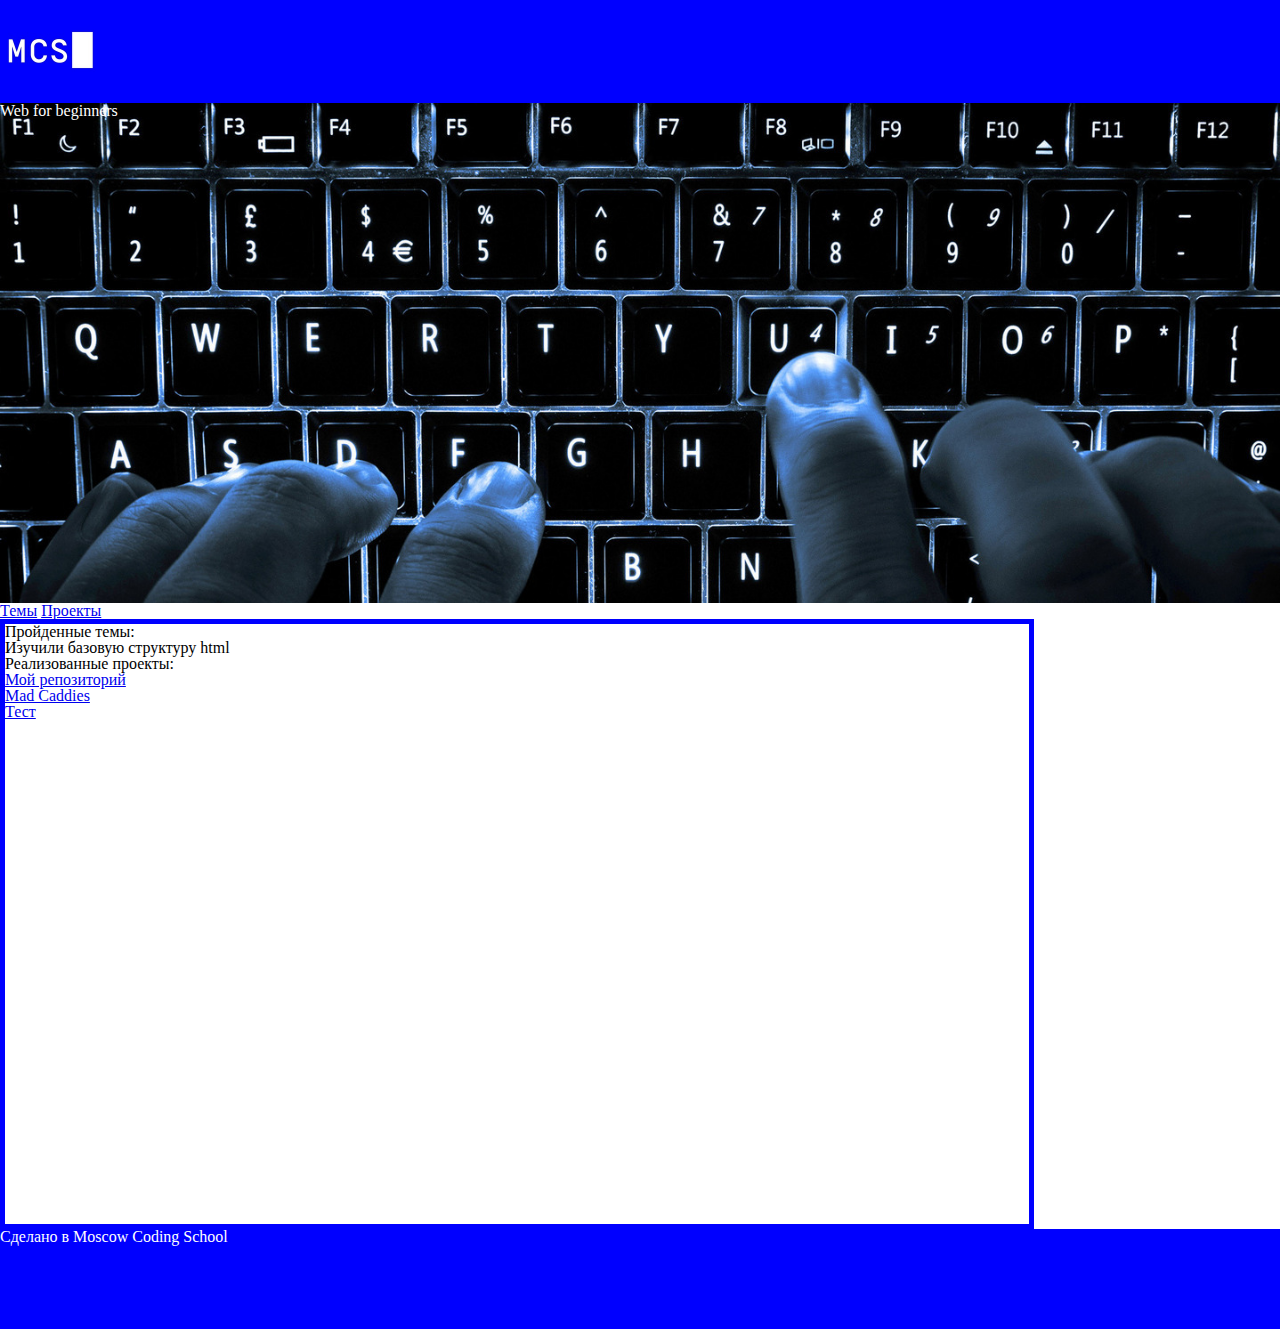
<file: day2/hometask/index.html>
<!DOCTYPE html>
<!-- В ЭТОМ ФАЙЛЕ ПЕРЕСТАЮ ПИСАТЬ КОД, ЭТО ОСНОВНОЙ ФАЙЛ КУРСА, КОПИРУЮ В КОРЕНЬ И ПРОДОЛЖАЮ ТАМ -->
<html lang="ru">
	<head>
		<title>Навигатор по курсу веб-разработка для новичков</title>
		<meta charset="utf-8">
		<meta keywords="навигатор">
		<link rel="stylesheet" type="text/css" href="style.css">
	</head>
	<body>
		<div class="page">
			<!-- Главный хэдер -->
			<header class="mainHeader">
				<div class="logo">
					<img class="logo-image" src="logo.jpg" alt="logo">
				</div>
				<div class="courseName">
					<h1>Web for beginners</h1>
				</div>
				<nav class="mainMenu">
					<a href="#themesHeader">Темы</a>
					<a href="#projectsHeader">Проекты</a>
				</nav>
			</header>
			<main class="hero">
				<section class="content">
					<div class="levelCard themes">
						<h2 id="themesHeader">Пройденные темы:</h2>
						<ol>
							<li>Изучили базовую структуру html</li>
						</ol>
					</div>
					<div class="levelCard projects">
						<h2 id="projectsHeader">Реализованные проекты:</h2>
						<ul>
							<li><a id="externalGit" href="https://github.com/SebasTeean/web_for_beginners" target="_blank">Мой репозиторий</a></li>
							<li><a href="day1/hometask/index.html">Mad Caddies</a></li>
							<li><a href="hi.html">Тест</a></li>
						</ul>
					</div>
				</section>
			</main>
			<footer class="mainFooter">
				<div class="copyright">
					<p>Сделано в Moscow Coding School</p>
				</div>
			</footer>
		</div>
	</body>
</html>
</file>
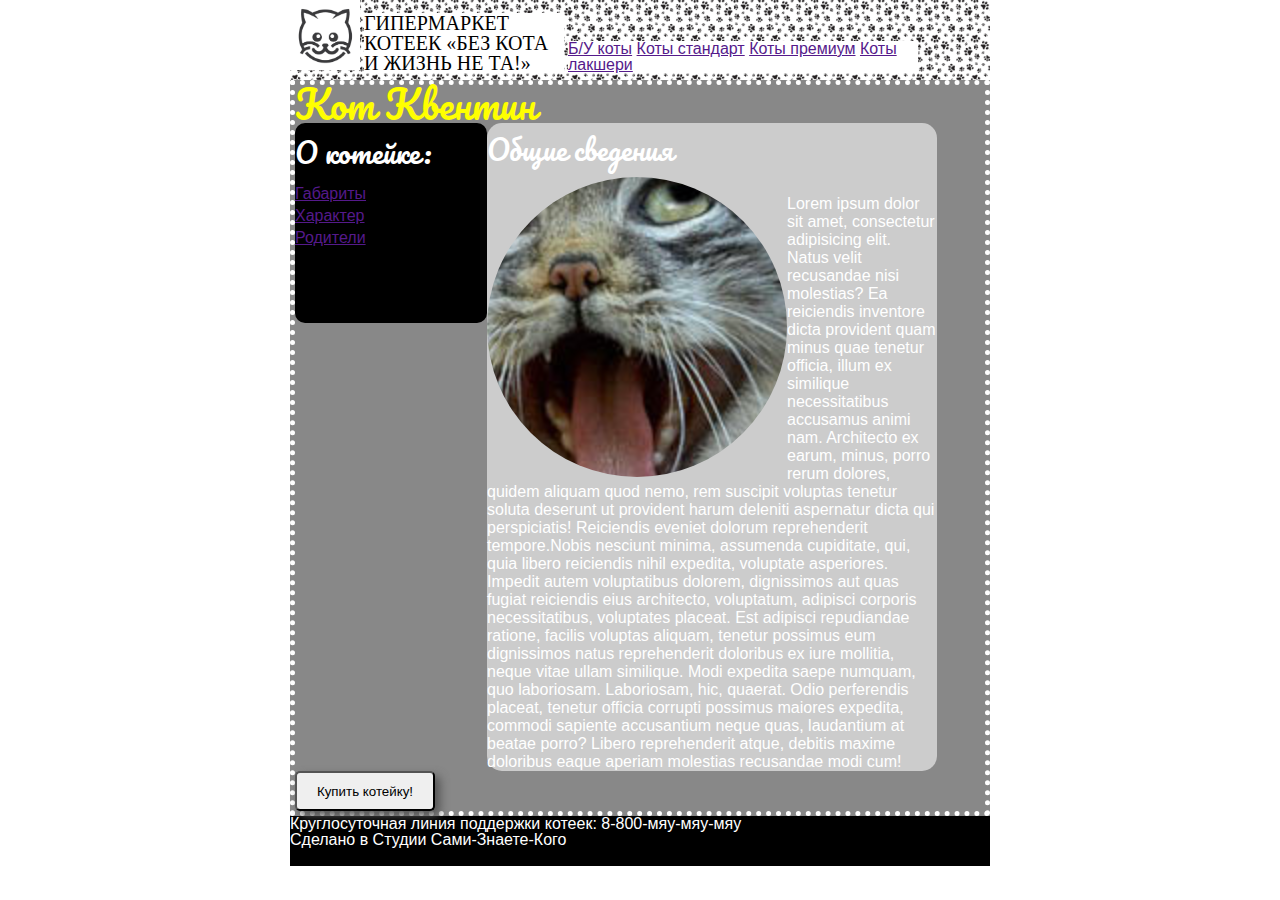
<file: day4/hometask/index.html>
<!DOCTYPE html>
<html lang="ru">
	<head>
		<title>Купи кота!!</title>
		<meta charset="utf-8">
		<meta keywords="навигатор">
		<link rel="stylesheet" type="text/css" href="css/style.css">
	</head>

	<body>

		<div class="page">


			<!-- ШАПКА -->

			<header class="mainHeader">

				<div class="storeLogo">
					<img class="logo-image" src="img/store_logo.png" alt="logo">
				</div>

				<div class="storeName">Гипермаркет котеек «Без кота и жизнь не та!»</div>

				<nav class="storeNav">
					<a href="">Б/У коты</a>
					<a href="">Коты стандарт</a>
					<a href="">Коты премиум</a>
					<a href="">Коты лакшери</a>
				</nav>

				<div class="headerBack"></div>

			</header>


			<!-- КОНТЕНТ -->

			<main class="catHero">

				<section class="content">

					<h1 id="catName">Кот Квентин</h1>

					<div class="leftContent">

						<br> <!-- ??? Плохо так делать отступ? -->
						<!-- да, плохо, но пока сойдет-->

						<h2>О котейке:</h2>

						<br> <!-- ??? Плохо так делать отступ? -->

						<nav class=catNav>
							<a href="">Габариты</a>
							<a href="">Характер</a>
							<a href="">Родители</a>
						</nav>
					</div>

					<div class="rightContent">

						<br> <!-- ??? Плохо так делать отступ? -->

						<h2 id="catInfo">Общие сведения</h2>

						<br> 

						<div class="catImg"></div>

						<br> 

						<div class="catDescriptor">Lorem ipsum dolor sit amet, consectetur adipisicing elit. Natus velit recusandae nisi molestias? Ea reiciendis inventore dicta provident quam minus quae tenetur officia, illum ex similique necessitatibus accusamus animi nam. Architecto ex earum, minus, porro rerum dolores, quidem aliquam quod nemo, rem suscipit voluptas tenetur soluta deserunt ut provident harum deleniti aspernatur dicta qui perspiciatis! Reiciendis eveniet dolorum reprehenderit tempore.Nobis nesciunt minima, assumenda cupiditate, qui, quia libero reiciendis nihil expedita, voluptate asperiores. Impedit autem voluptatibus dolorem, dignissimos aut quas fugiat reiciendis eius architecto, voluptatum, adipisci corporis necessitatibus, voluptates placeat. Est adipisci repudiandae ratione, facilis voluptas aliquam, tenetur possimus eum dignissimos natus reprehenderit doloribus ex iure mollitia, neque vitae ullam similique. Modi expedita saepe numquam, quo laboriosam. Laboriosam, hic, quaerat. Odio perferendis placeat, tenetur officia corrupti possimus maiores expedita, commodi sapiente accusantium neque quas, laudantium at beatae porro? Libero reprehenderit atque, debitis maxime doloribus eaque aperiam molestias recusandae modi cum!</div>

					</div>

					<div class="clear"></div> <!-- Зачищаем обтекание текстом кота -->

					<button class="buy">Купить котейку!</button>

				</section>

			</main>


			<!-- Футер -->

			<footer class="Footer">

				<div class="tel">
					<p> Круглосуточная линия поддержки котеек: 8-800-мяу-мяу-мяу</p>
				</div>

				<div class="copyright">
					<p>Сделано в Студии Сами-Знаете-Кого</p>
				</div>

			</footer>



		</div>

	</body>

</html>
</file>
<file: day2/hometask/style.css>
@import url(reset_minified.css);

.logo {
	background-color: blue;
}

.logo-image {
	height: 100px;
}

.courseName {
	height: 500px;
	background-image: url(coding.jpg); /*была ошибка в названии файла*/
	color: white;
	background-size: cover;
}

.content {
	height: 600px;
	width: 80%;
	border: 5px solid blue;
}

.mainFooter {
	background-color: blue;
	height: 100px;
	color: white;
}
</file>
<file: day4/hometask/css/style.css>
@import url(reset_minified.css);
@import url('https://fonts.googleapis.com/css?family=Pacifico');

.page {
	width: 700px;
	margin: auto;
	/* Волшебство, работает!)) */
	font-size: 0;
} 



/* ШАПКА */

.mainHeader {
	height: 80px;
	font-size: 16px;
	background-image: url(../img/dog_paws.jpg);
	background-size: contain;
	/* opacity: 0.5; — ??? не работает... Как сделать фоновый паттерн прозрачным? */
	/*сделать прозрачную картинку в png — пожалуй, только так*/
}

.headerBack {

}

.storeName {
	width: 200px;
	min-height: 10px;
	background-color: #fff;
	text-transform: uppercase;
	font-size: 20px;
	display: inline-block;
}

.storeLogo {
	display: inline-block;
}

.logo-image {
	height: 70px;
}

.storeNav {
	background-color: white;
	width: 50%;
	color: white;
	text-decoration: none; /* ??? Почему не убирает подчеркивание ссылок? */ /*нужно писать именно для ссылки, то есть к селектору .storeNav a  */
	font-family: Arial, Helvetica, sans-serif;
	display: inline-block;
}


/* КОНТЕНТ */

.content {

	border: 5px solid white;
	border-style: dotted;
	background-color: #888888;
	color: white;
}

#catName {
	font-family: 'Pacifico', cursive;
}

h1 {
	font-size: 38px;
	color: yellow;
}

h2 {
	font-size: 28px;
}

.leftContent {
	width: 15vw;
	height: 200px;
	background-color: #000;
	border-radius: 10px;
	font-family: 'Pacifico', cursive;
	display: inline-block;
	font-size: 16px;
	vertical-align: top;
}

.catNav {
	font-family: Arial, Helvetica, sans-serif;
	display: block;
}

.catNav a {
	display: block;
	line-height: 22px;
}

#catInfo {
	font-family: 'Pacifico', cursive;
}

.rightContent {
	min-height: 100px;
	width: 450px;
	background-color: #ccc;
	border-radius: 15px;
	line-height: 18px;
	display: inline-block;
	font-size: 16px;
}

.catImg {
	width: 300px;
	height: 300px;
	background-color: red;
	background-position: center; /* ??? ПОЧЕМУ ТАК УВЕЛИЧИВАЕТ КАРТИНКУ КОТА? */ /*попробуй поуправлять свойством background-size*/
	border-radius: 50%;
	background-image: url(../img/cat.png);
	float: left;
}

.clear {
	clear: both; /* зачищаем обтекание */
}

.catDescriptor {
font-family: Arial, Helvetica, sans-serif;
}

button.buy {
	height: 40px;
	width: 140px;
	border-radius: 5px;
	box-shadow: 5px 5px 10px #555;
	/* ??? как бы вот кнопку расположить по горизонтали по-человечески? 
	Вообще, горизонтальные отступы просятся везде, а то все встык с краями */


	/*понимаю, тебя, начнем изучать отступы завтра*/
} 

/* ФУТЕР */

.Footer {
	background-color: black;
	height: 50px;
	color: white;
	font-family: Arial, Helvetica, sans-serif;
	font-size: 16px;
}
</file>
